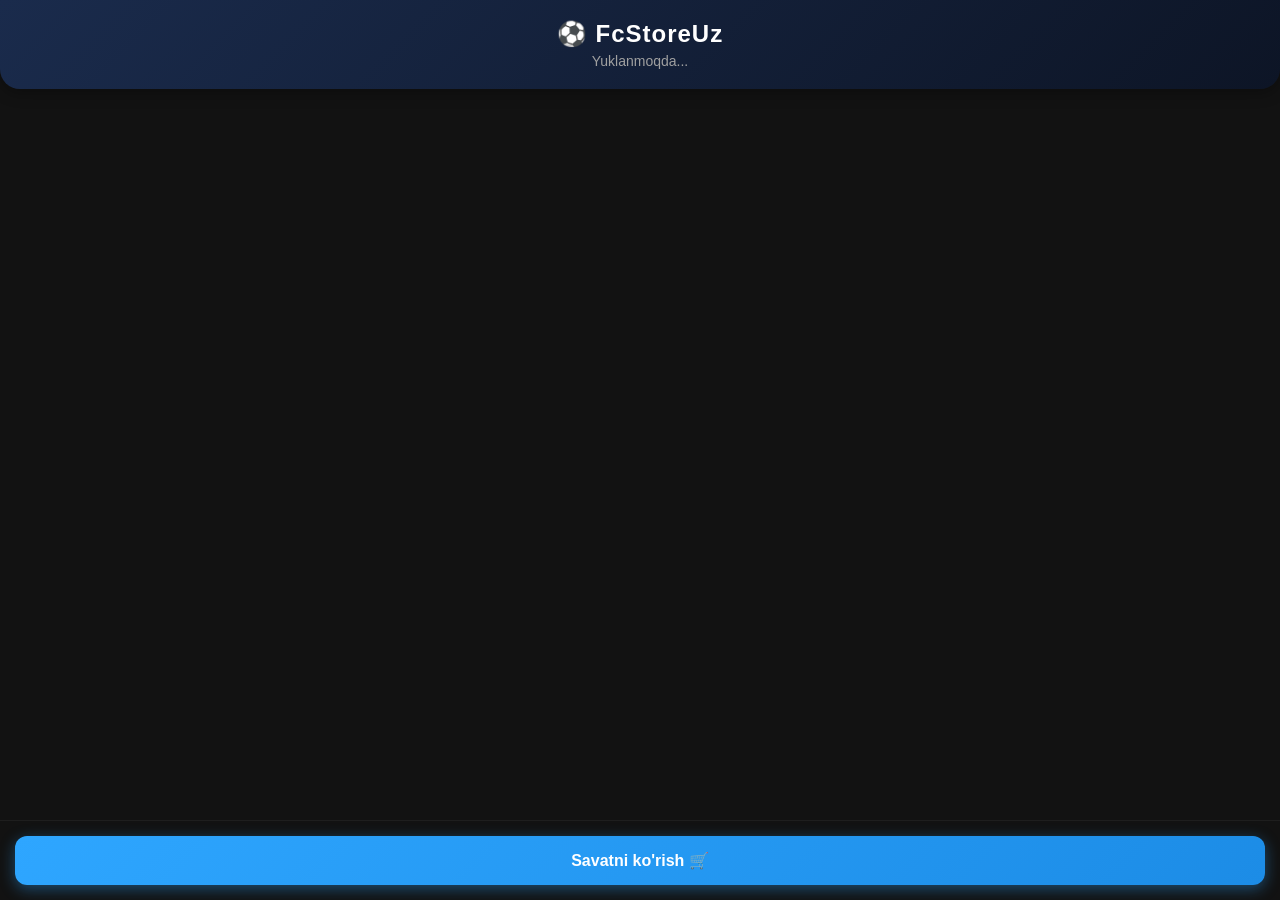
<file: FC STORE/web app/index.html>
<!DOCTYPE html>
<html lang="uz">
<head>
    <meta charset="UTF-8">
    <meta name="viewport" content="width=device-width, initial-scale=1.0, maximum-scale=1.0, user-scalable=no">
    <title>FC Store Uz</title>
    <!-- Telegram Web App SDK -->
    <script src="https://telegram.org/js/telegram-web-app.js"></script>
    <!-- Bizning CSS -->
    <link rel="stylesheet" href="app.css">
</head>
<body>
    <!-- Yuqori qism -->
    <div class="header">
        <h1>⚽ FcStoreUz</h1>
        <p id="username">Yuklanmoqda...</p>
    </div>

    <!-- Akkauntlar ro'yxati -->
    <div class="catalog" id="catalog">
        <!-- Akkauntlar shu yerga JS orqali chiqadi -->
    </div>

    <!-- Pastki savat tugmasi (keyinroq ishlatamiz) -->
    <div class="bottom-bar">
        <button class="cart-btn">Savatni ko'rish 🛒</button>
    </div>

    <!-- Bizning JS -->
    <script src="app.js"></script>
</body>
</html>
</file>
<file: FC STORE/web app/app.css>
/* Telegram mavzusiga moslashuvchi ranglar */
:root {
    --bg-color: var(--tg-theme-bg-color, #121212);
    --text-color: var(--tg-theme-text-color, #ffffff);
    --hint-color: var(--tg-theme-hint-color, #999999);
    --button-color: var(--tg-theme-button-color, #2481cc);
    --button-text-color: var(--tg-theme-button-text-color, #ffffff);
    --card-bg: var(--tg-theme-secondary-bg-color, #1e1e1e);
}

body {
    font-family: -apple-system, BlinkMacSystemFont, "Segoe UI", Roboto, Helvetica, Arial, sans-serif;
    background-color: var(--bg-color);
    color: var(--text-color);
    margin: 0;
    padding: 0;
    padding-bottom: 70px; /* Pastki menyu uchun joy */
    display: flex;
    flex-direction: column;
}

/* Yuqori qism */
.header {
    text-align: center;
    padding: 20px 15px;
    background: linear-gradient(135deg, #1a2b4c, #0d1526);
    border-bottom-left-radius: 20px;
    border-bottom-right-radius: 20px;
    box-shadow: 0 4px 15px rgba(0,0,0,0.3);
    margin-bottom: 15px;
}

.header h1 {
    margin: 0 0 5px 0;
    font-size: 24px;
    font-weight: 800;
    letter-spacing: 1px;
}

.header p {
    margin: 0;
    font-size: 14px;
    color: #a0a0a0;
}

/* Katalog qismi */
.catalog {
    display: flex;
    flex-direction: column;
    gap: 15px;
    padding: 0 15px;
}

/* Chiroyli kartochkalar */
.card {
    background-color: var(--card-bg);
    border-radius: 16px;
    padding: 15px;
    box-shadow: 0 4px 10px rgba(0,0,0,0.2);
    display: flex;
    flex-direction: column;
    border: 1px solid rgba(255, 255, 255, 0.05);
    transition: transform 0.2s ease, box-shadow 0.2s ease;
}

.card:active {
    transform: scale(0.98); /* Bosilganda kichrayish effekti */
}

.card img {
    width: 100%;
    height: 160px;
    object-fit: cover;
    border-radius: 12px;
    margin-bottom: 12px;
    background-color: #2a2a2a;
}

.card h3 {
    margin: 0 0 5px 0;
    font-size: 18px;
    font-weight: bold;
    color: var(--text-color);
}

.card p {
    margin: 0 0 15px 0;
    font-size: 14px;
    color: var(--hint-color);
    line-height: 1.4;
}

/* Sotib olish tugmasi */
.card button {
    background-color: var(--button-color);
    color: var(--button-text-color);
    border: none;
    padding: 12px;
    border-radius: 10px;
    font-weight: 600;
    font-size: 16px;
    cursor: pointer;
    width: 100%;
    transition: opacity 0.2s;
}

.card button:active {
    opacity: 0.8;
}

/* Pastki qotib turuvchi menyu */
.bottom-bar {
    position: fixed;
    bottom: 0;
    left: 0;
    width: 100%;
    padding: 15px;
    background-color: var(--bg-color);
    box-sizing: border-box;
    border-top: 1px solid rgba(255,255,255,0.05);
}

.cart-btn {
    width: 100%;
    background: linear-gradient(135deg, #2ea6ff, #1c8ce6);
    color: white;
    border: none;
    padding: 15px;
    border-radius: 12px;
    font-size: 16px;
    font-weight: bold;
    box-shadow: 0 4px 15px rgba(46, 166, 255, 0.4);
}
</file>
